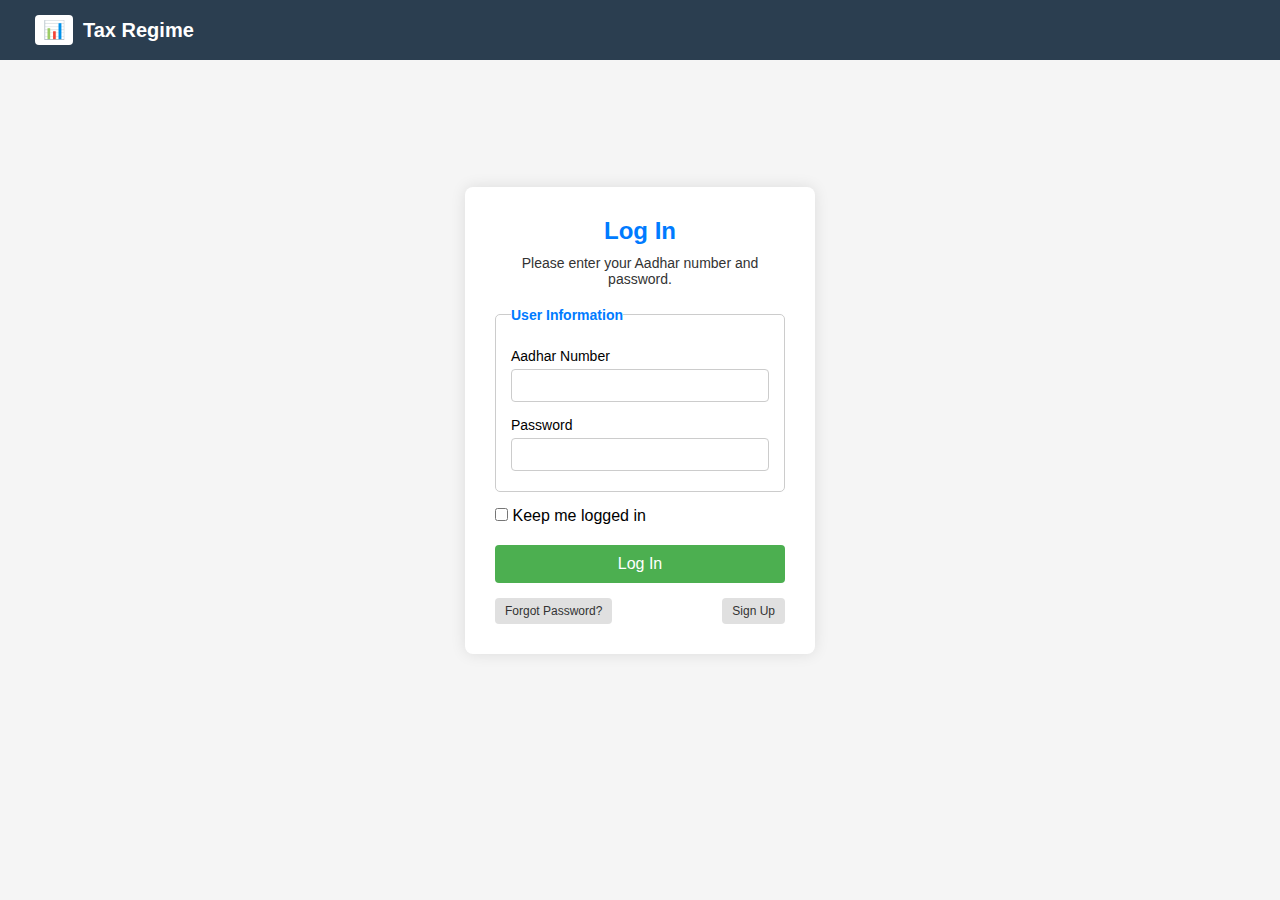
<file: TaxRegime/index.html>
<!DOCTYPE html>
<html lang="en">
<head>
  <meta charset="UTF-8" />
  <meta name="viewport" content="width=device-width, initial-scale=1.0"/>
  <title>Tax Regime - Login</title>
  <link rel="stylesheet" href="style.css" />
</head>
<body>
  <header>
    <div class="header-content">
      <div class="icon-box">📊</div>
      <div class="title">Tax Regime</div>
    </div>
  </header>

  <div class="login-container">
    <div class="login-box">
      <h2 class="login-heading">Log In</h2>
      <p>Please enter your Aadhar number and password.</p>

      <fieldset class="user-info-box">
        <legend class="legend-label">User Information</legend>

        <label for="aadhar">Aadhar Number</label>
        <input type="text" id="aadhar" name="aadhar" required />

        <label for="password">Password</label>
        <input type="password" id="password" name="password" required />
      </fieldset>

      <div class="checkbox">
        <input type="checkbox" id="keepLoggedIn" />
        <label for="keepLoggedIn">Keep me logged in</label>
      </div>

      <button type="submit" class="login-btn">Log In</button>
      <div class="link-buttons">
        <a href="#" class="link-btn">Forgot Password?</a>
        <a href="#" class="link-btn">Sign Up</a>
      </div>
    </div>
  </div>
</body>
</html>
</file>
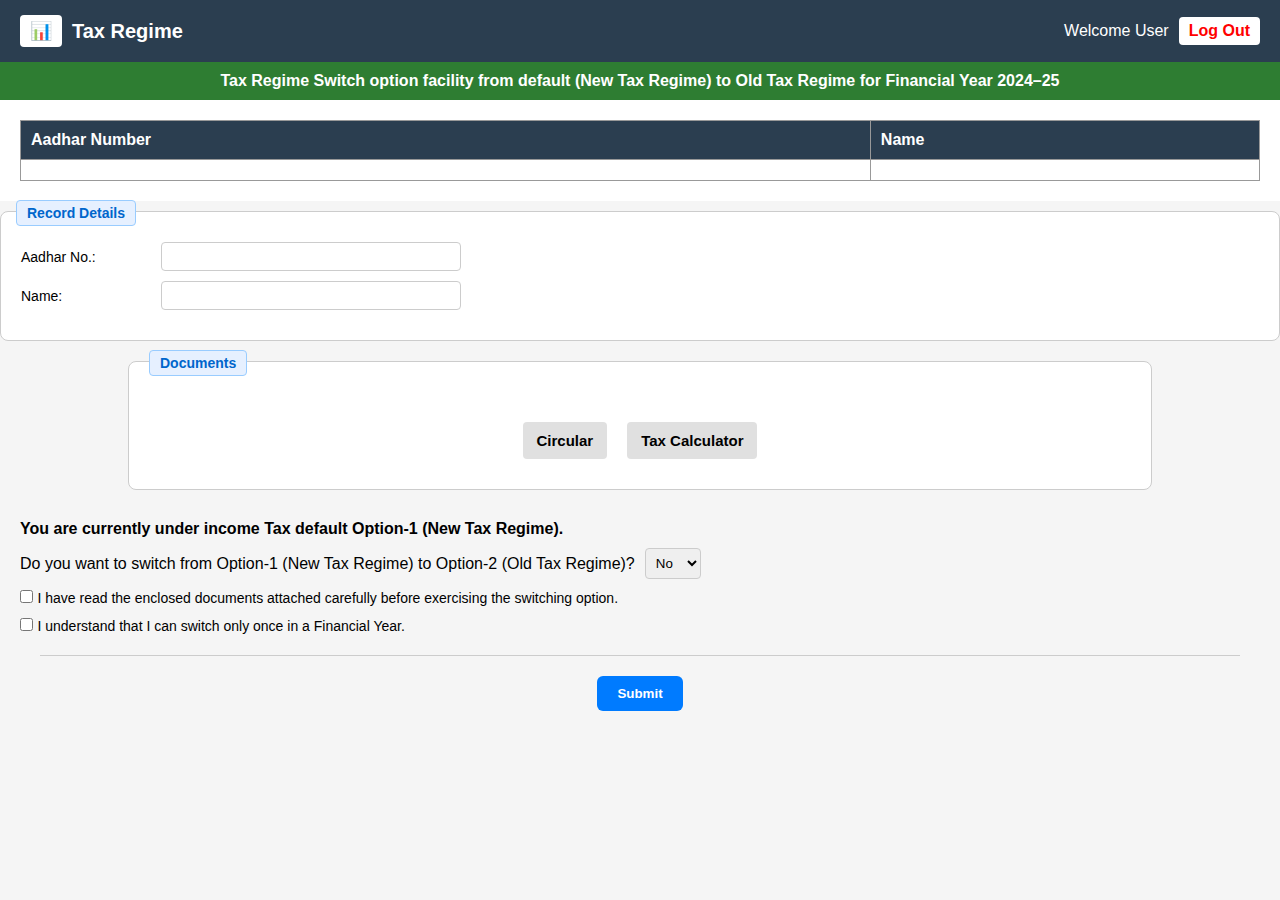
<file: TaxRegime/document.html>
<!DOCTYPE html>
<html lang="en">
<head>
  <meta charset="UTF-8" />
  <meta name="viewport" content="width=device-width, initial-scale=1.0"/>
  <title>Tax Regime</title>
  <style>
    * {
      box-sizing: border-box;
      margin: 0;
      padding: 0;
      font-family: Arial, sans-serif;
    }

    body {
      background-color: #f5f5f5;
    }

    header {
      background-color: #2b3e50;
      color: white;
      padding: 15px 20px;
      display: flex;
      justify-content: space-between;
      align-items: center;
    }

    .header-left {
      display: flex;
      align-items: center;
    }

    .icon-box {
      background-color: white;
      color: #2b3e50;
      font-weight: bold;
      border-radius: 4px;
      padding: 5px 10px;
      margin-right: 10px;
      font-size: 18px;
    }

    .header-title {
      font-size: 20px;
      font-weight: bold;
    }

    .user-info {
      display: flex;
      align-items: center;
      gap: 10px;
    }

    .logout-button {
      background-color: white;
      color: red;
      padding: 5px 10px;
      border-radius: 4px;
      font-weight: bold;
      text-decoration: none;
    }

    .info-strip {
      background-color: #2e7d32; /* Darker green */
      color: #fff;
      text-align: center;
      padding: 10px;
      font-size: 16px;
      font-weight: bold;
      margin-bottom: 0;
    }

    .table-section {
      background-color: white;
      padding: 20px;
      margin-top: 0; /* Remove space above */
    }

    table {
      width: 100%;
      border-collapse: collapse;
    }

    th, td {
      border: 1px solid #999;
      padding: 10px;
      text-align: left;
    }

    th {
      background-color: #2b3e50;
      color: white;
    }

    .record-box {
      background-color: white;
      border: 1px solid #ccc;
      padding: 20px;
      margin-top: 10px;
      margin-bottom: 20px;
      border-radius: 8px;
      position: relative;
      width: 100%;
    }

    .record-label {
      position: absolute;
      top: -12px;
      left: 15px;
      background-color: #e6f0ff;
      color: #0066cc;
      padding: 4px 10px;
      font-weight: bold;
      border: 1px solid #99ccff;
      border-radius: 4px;
      font-size: 14px;
    }

    .form-row {
      display: flex;
      align-items: center;
      margin: 10px 0;
    }

    .form-row label {
      width: 140px;
      font-size: 14px;
    }

    .form-row input {
      padding: 6px;
      width: 300px;
      border-radius: 4px;
      border: 1px solid #ccc;
    }

    .documents-box {
      background-color: white;
      border: 1px solid #ccc;
      padding: 40px 20px 20px 20px;
      margin: 0 auto 20px auto;
      border-radius: 8px;
      position: relative;
      width: 80%;
      text-align: center;
      font-size: 16px;
    }

    .documents-label {
      position: absolute;
      top: -12px;
      left: 20px;
      background-color: #e6f0ff;
      color: #0066cc;
      padding: 4px 10px;
      font-weight: bold;
      border: 1px solid #99ccff;
      border-radius: 4px;
      font-size: 14px;
      text-align: left;
    }

    .documents-buttons {
      display: flex;
      justify-content: center;
      gap: 20px;
      margin-top: 20px;
      margin-bottom: 10px;
    }

    .documents-buttons button {
      padding: 10px 14px;
      border: none;
      background-color: #e0e0e0;
      cursor: pointer;
      border-radius: 4px;
      font-weight: bold;
      font-size: 15px;
    }

    .info-text {
      margin: 30px 20px 10px 20px;
      font-weight: bold;
      text-align: left;
    }

    .dropdown-row {
      display: flex;
      align-items: center;
      margin: 10px 20px;
      gap: 10px;
      text-align: left;
    }

    .dropdown-row select {
      padding: 6px;
      border-radius: 4px;
      border: 1px solid #ccc;
    }

    .checkbox-row {
      margin: 10px 20px;
      text-align: left;
    }

    .checkbox-row label {
      font-size: 14px;
    }

    hr.separator {
      border: none;
      border-top: 1px solid #ccc;
      margin: 20px 40px;
    }

    .submit-button {
      display: block;
      margin: 20px auto;
      padding: 10px 20px;
      background-color: #007bff;
      color: white;
      border: none;
      border-radius: 6px;
      font-weight: bold;
      cursor: pointer;
    }

    .submit-button:hover {
      background-color: #0056b3;
    }
  </style>
</head>
<body>

  <header>
    <div class="header-left">
      <div class="icon-box">📊</div>
      <div class="header-title">Tax Regime</div>
    </div>
    <div class="user-info">
      <span>Welcome <span id="username">User</span></span>
      <a href="#" class="logout-button">Log Out</a>
    </div>
  </header>

  <div class="info-strip">
    Tax Regime Switch option facility from default (New Tax Regime) to Old Tax Regime for Financial Year 2024–25
  </div>

  <div class="table-section">
    <table>
      <thead>
        <tr>
          <th>Aadhar Number</th>
          <th>Name</th>
        </tr>
      </thead>
      <tbody>
        <tr>
          <td id="aadhar-display"></td>
          <td id="name-display"></td>
        </tr>
      </tbody>
    </table>
  </div>

  <div class="record-box">
    <div class="record-label">Record Details</div>
    <div class="form-row">
      <label for="aadhar">Aadhar No.:</label>
      <input type="text" id="aadhar" name="aadhar" readonly />
    </div>
    <div class="form-row">
      <label for="name">Name:</label>
      <input type="text" id="name" name="name" readonly />
    </div>
  </div>

  <div class="documents-box">
    <div class="documents-label">Documents</div>
    <div class="documents-buttons">
      <button>Circular</button>
      <button>Tax Calculator</button>
    </div>
  </div>

  <p class="info-text">
    You are currently under income Tax default Option-1 (New Tax Regime).
  </p>

  <div class="dropdown-row">
    <label for="switch-option">Do you want to switch from Option-1 (New Tax Regime) to Option-2 (Old Tax Regime)?</label>
    <select id="switch-option">
      <option value="no">No</option>
      <option value="yes">Yes</option>
    </select>
  </div>

  <div class="checkbox-row">
    <input type="checkbox" id="checkbox1" />
    <label for="checkbox1">I have read the enclosed documents attached carefully before exercising the switching option.</label>
  </div>

  <div class="checkbox-row">
    <input type="checkbox" id="checkbox2" />
    <label for="checkbox2">I understand that I can switch only once in a Financial Year.</label>
  </div>

  <hr class="separator" />

  <button class="submit-button">Submit</button>

</body>
</html>
</file>
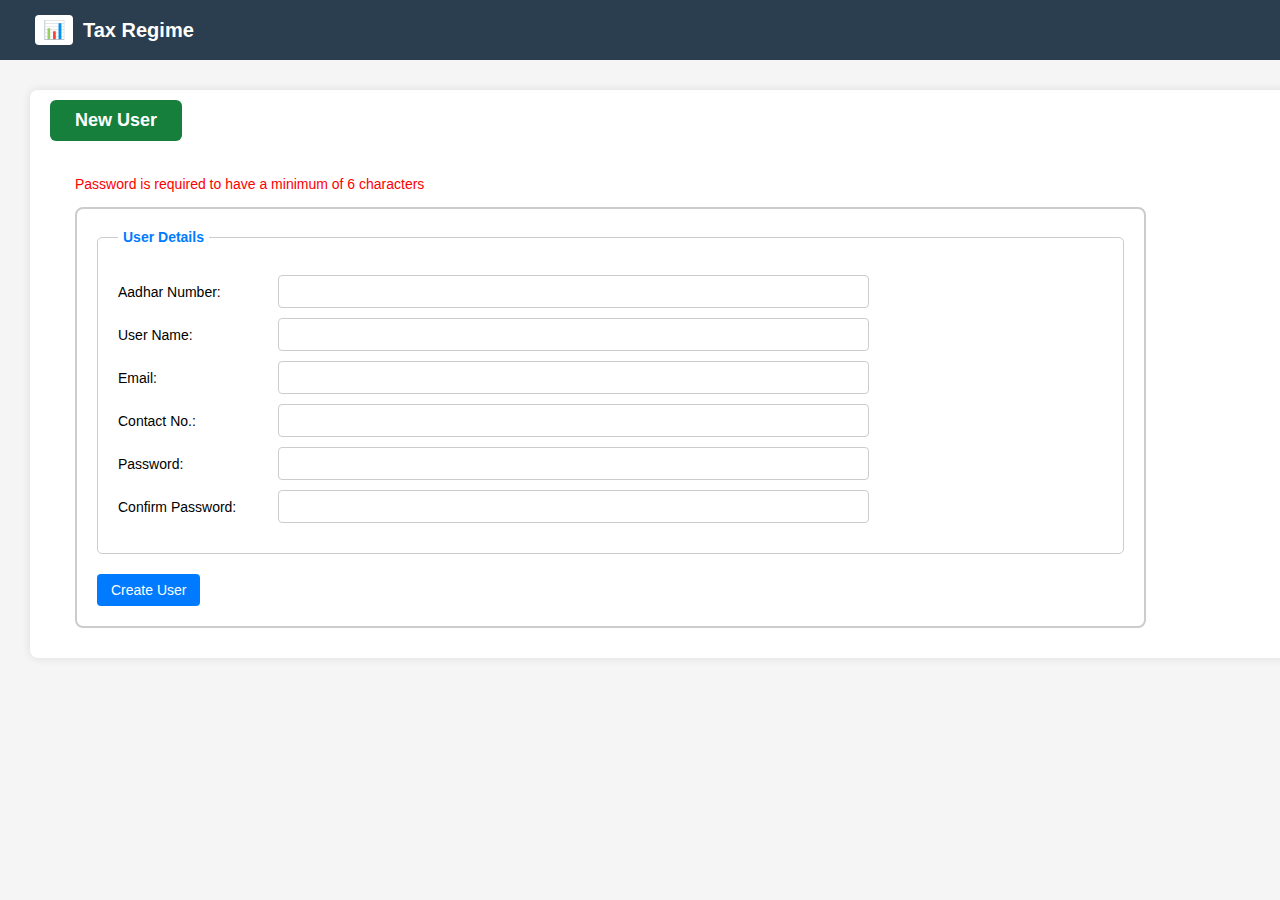
<file: TaxRegime/register.html>
<!DOCTYPE html>
<html lang="en">
<head>
  <meta charset="UTF-8" />
  <meta name="viewport" content="width=device-width, initial-scale=1.0"/>
  <title>Register - Tax Regime</title>
  <link rel="stylesheet" href="register.css" />
  <style>
    * {
      margin: 0;
      padding: 0;
      box-sizing: border-box;
      font-family: Arial, sans-serif;
    }

    body {
      background-color: #f5f5f5;
    }

    header {
      background-color: #2b3e50;
      padding: 15px;
      color: white;
    }

    .header-content {
      display: flex;
      align-items: center;
      margin-left: 20px;
    }

    .icon-box {
      background-color: white;
      color: #2b3e50;
      font-size: 18px;
      border-radius: 4px;
      padding: 4px 8px;
      margin-right: 10px;
      font-weight: bold;
    }

    .title {
      font-size: 20px;
      font-weight: bold;
    }

    .new-user-container {
      width: 100%;
      padding: 10px 20px;
    }

    .new-user-bar {
      background-color: #157f3b;
      color: white;
      padding: 10px 25px;
      font-size: 17px;
      width: fit-content;
      border-radius: 6px;
      margin-bottom: 10px;
    }

    .new-user-bar h2 {
      font-size: 18px;
    }

    .main-section {
      width: 100%;
    }

    .alert {
      color: red;
      font-size: 14px;
      margin: 5px 0 15px 0;
    }

    .register-box {
      width: 90%;
      max-width: 1100px;
      border: 2px solid #ccc;
      padding: 20px;
      border-radius: 8px;
      background-color: white;
    }

    .user-info-box {
      border: 1px solid #ccc;
      padding: 20px;
      border-radius: 5px;
      width: 100%;
    }

    .legend-label {
      font-weight: bold;
      color: #007BFF;
      font-size: 14px;
      padding: 0 5px;
    }

    .form-row {
      display: flex;
      justify-content: flex-start;
      align-items: center;
      margin: 10px 0;
    }

    .form-row label {
      width: 150px;
      font-size: 14px;
      margin-right: 10px;
    }

    .form-row input {
      width: 60%;
      padding: 8px;
      border: 1px solid #ccc;
      border-radius: 4px;
    }

    .create-btn-box {
      margin-top: 20px;
      display: flex;
      justify-content: flex-start;
    }

    .create-btn {
      padding: 8px 14px;
      background-color: #007BFF;
      color: white;
      border: none;
      font-size: 14px;
      border-radius: 4px;
      cursor: pointer;
    }

    .create-btn:hover {
      background-color: #0069d9;
    }
  </style>
</head>
<body>
  <header>
    <div class="header-content">
      <div class="icon-box">📊</div>
      <div class="title">Tax Regime</div>
    </div>
  </header>

  <div class="new-user-container">
    <div class="new-user-bar">
      <h2>New User</h2>
    </div>

    <div class="main-section">
      <p class="alert">Password is required to have a minimum of 6 characters</p>

      <div class="register-box">
        <fieldset class="user-info-box">
          <legend class="legend-label">User Details</legend>

          <div class="form-row">
            <label for="aadhar">Aadhar Number:</label>
            <input type="text" id="aadhar" name="aadhar" required />
          </div>

          <div class="form-row">
            <label for="name">User Name:</label>
            <input type="text" id="name" name="name" required />
          </div>

          <div class="form-row">
            <label for="email">Email:</label>
            <input type="email" id="email" name="email" required />
          </div>

          <div class="form-row">
            <label for="contact">Contact No.:</label>
            <input type="text" id="contact" name="contact" required />
          </div>

          <div class="form-row">
            <label for="password">Password:</label>
            <input type="password" id="password" name="password" required />
          </div>

          <div class="form-row">
            <label for="confirmPassword">Confirm Password:</label>
            <input type="password" id="confirmPassword" name="confirmPassword" required />
          </div>
        </fieldset>

        <div class="create-btn-box">
          <button class="create-btn">Create User</button>
        </div>
      </div>
    </div>
  </div>
</body>
</html>
</file>
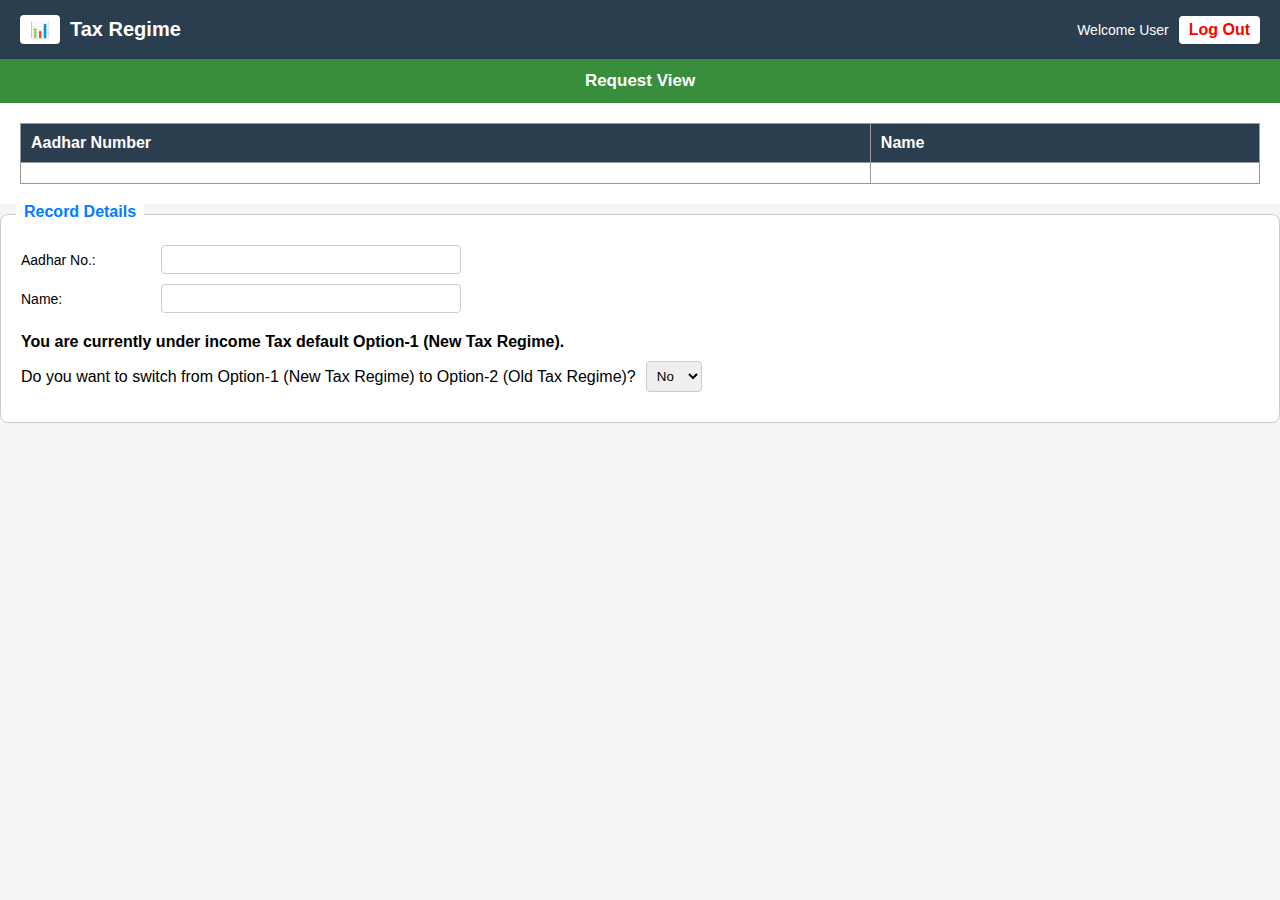
<file: TaxRegime/requestview.html>
<!DOCTYPE html>
<html lang="en">
<head>
  <meta charset="UTF-8" />
  <meta name="viewport" content="width=device-width, initial-scale=1.0"/>
  <title>Tax Regime</title>
  <style>
    * {
      margin: 0;
      padding: 0;
      box-sizing: border-box;
      font-family: Arial, sans-serif;
    }

    body {
      background-color: #f5f5f5;
    }

    header {
      background-color: #2b3e50;
      color: white;
      padding: 15px 20px;
      display: flex;
      justify-content: space-between;
      align-items: center;
    }

    .header-left {
      display: flex;
      align-items: center;
    }

    .icon-box {
      background-color: white;
      color: #2b3e50;
      font-weight: bold;
      border-radius: 4px;
      padding: 5px 10px;
      margin-right: 10px;
    }

    .title {
      font-size: 20px;
      font-weight: bold;
    }

    .header-right {
      display: flex;
      align-items: center;
      gap: 10px;
    }

    .welcome {
      font-size: 14px;
    }

    .logout-box {
      background-color: white;
      color: red;
      padding: 5px 10px;
      border-radius: 4px;
      font-weight: bold;
      text-decoration: none;
    }

    .request-view {
      background-color: #388e3c;
      color: white;
      text-align: center;
      padding: 12px 0;
      font-size: 17px;
      font-weight: bold;
      width: 100%;
    }

    .table-section {
      background-color: white;
      padding: 20px;
      width: 100%;
      margin-bottom: 10px;
    }

    table {
      width: 100%;
      border-collapse: collapse;
      margin-bottom: 0px;
    }

    th, td {
      border: 1px solid #999;
      padding: 10px;
      text-align: left;
    }

    th {
      background-color: #2b3e50;
      color: white;
    }

    .record-details {
      background-color: white;
      padding: 20px;
      border: 1px solid #ccc;
      width: 100%;
      border-radius: 8px;
      position: relative;
    }

    .record-title {
      position: absolute;
      top: -12px;
      left: 15px;
      background-color: white;
      color: #007BFF;
      font-size: 16px;
      padding: 0 8px;
      font-weight: bold;
    }

    .form-row {
      display: flex;
      align-items: center;
      margin: 10px 0;
      justify-content: flex-start;
    }

    .form-row label {
      width: 140px;
      font-size: 14px;
      text-align: left;
    }

    .form-row input {
      padding: 6px;
      width: 300px;
      border-radius: 4px;
      border: 1px solid #ccc;
    }

    .info-text {
      font-weight: bold;
      margin-top: 20px;
      text-align: left;
    }

    .switch-line {
      margin: 10px 0;
      text-align: left;
      display: flex;
      align-items: center;
      gap: 10px;
    }

    .switch-line select {
      padding: 6px;
      border-radius: 4px;
      border: 1px solid #ccc;
    }
  </style>
</head>
<body>
  <header>
    <div class="header-left">
      <div class="icon-box">📊</div>
      <div class="title">Tax Regime</div>
    </div>
    <div class="header-right">
      <span class="welcome">Welcome <span id="username">User</span></span>
      <a href="#" class="logout-box">Log Out</a>
    </div>
  </header>

  <div class="request-view">Request View</div>

  <div class="table-section">
    <table>
      <thead>
        <tr>
          <th>Aadhar Number</th>
          <th>Name</th>
        </tr>
      </thead>
      <tbody>
        <tr>
          <td id="aadhar-display"></td>
          <td id="name-display"></td>
        </tr>
      </tbody>
    </table>
  </div>

  <div class="record-details">
    <div class="record-title">Record Details</div>

    <div class="form-row">
      <label>Aadhar No.:</label>
      <input type="text" id="aadhar" name="aadhar" readonly />
    </div>

    <div class="form-row">
      <label>Name:</label>
      <input type="text" id="name" name="name" readonly />
    </div>

    <p class="info-text">
      You are currently under income Tax default Option-1 (New Tax Regime).
    </p>

    <div class="switch-line">
      <label for="switch-option">Do you want to switch from Option-1 (New Tax Regime) to Option-2 (Old Tax Regime)?</label>
      <select id="switch-option">
        <option value="no">No</option>
        <option value="yes">Yes</option>
      </select>
    </div>
  </div>
</body>
</html>
</file>
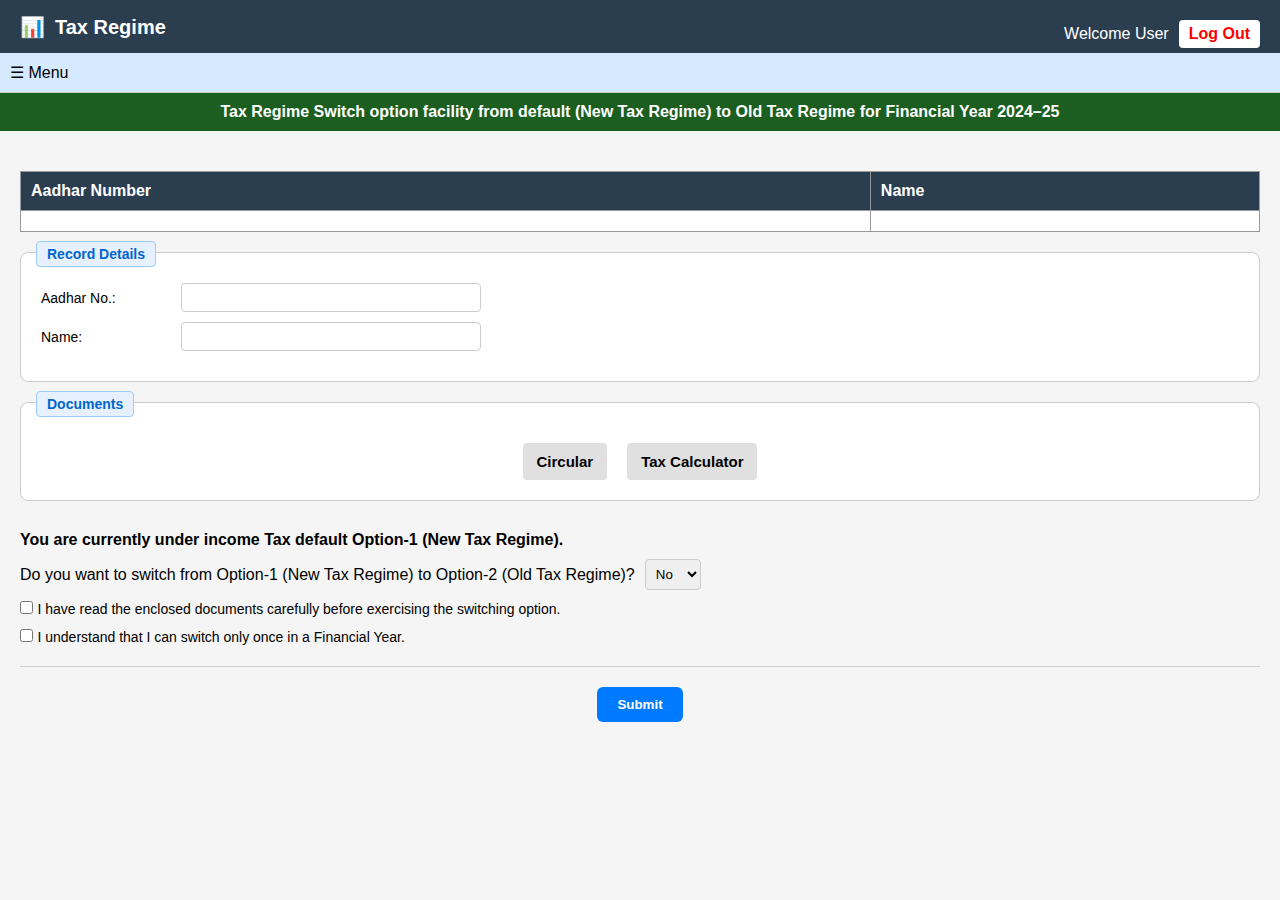
<file: TaxRegime/sidebar.html>
<!DOCTYPE html>
<html lang="en">
<head>
  <meta charset="UTF-8" />
  <meta name="viewport" content="width=device-width, initial-scale=1.0"/>
  <title>Tax Regime</title>
  <style>
    * {
      box-sizing: border-box;
      margin: 0;
      padding: 0;
      font-family: Arial, sans-serif;
    }

    body {
      background-color: #f5f5f5;
    }

    #contentWrapper {
      transition: margin-left 0.3s ease;
    }

    .menu-sidebar {
      width: 200px;
      background-color: #2b3e50;
      color: white;
      position: fixed;
      top: 0;
      left: -200px;
      height: 100%;
      overflow: hidden;
      transition: left 0.3s ease;
      z-index: 999;
      padding-top: 60px;
    }

    .menu-sidebar ul {
      list-style: none;
      padding: 0;
    }

    .menu-sidebar li {
      padding: 15px 20px;
      border-bottom: 1px solid #444;
      cursor: pointer;
    }

    .menu-sidebar li:hover {
      background-color: #3c5870;
    }

    header {
      background-color: #2b3e50;
      color: white;
      padding: 15px 20px 5px 20px;
      display: flex;
      justify-content: space-between;
      align-items: flex-start;
      flex-wrap: wrap;
    }

    .header-left {
      display: flex;
      flex-direction: column;
      align-items: flex-start;
    }

    .header-title {
      font-size: 20px;
      font-weight: bold;
      display: flex;
      align-items: center;
      gap: 10px;
    }

    .user-info {
      margin-left: auto;
      margin-top: 5px;
      display: flex;
      align-items: center;
      gap: 10px;
    }

    .logout-button {
      background-color: white;
      color: red;
      padding: 5px 10px;
      border-radius: 4px;
      font-weight: bold;
      text-decoration: none;
    }

    .menu-toggle-bar {
      background-color: #d6eaff;
      padding: 10px;
      cursor: pointer;
      text-align: left;
      border-bottom: 1px solid #ccc;
    }

    .info-strip {
      background-color: #1b5e20;
      color: #fff;
      text-align: center;
      padding: 10px;
      font-size: 16px;
      font-weight: bold;
    }

    .main-content {
      padding: 20px;
    }

    table {
      width: 100%;
      border-collapse: collapse;
      margin-top: 20px;
      background-color: white;
    }

    th, td {
      border: 1px solid #999;
      padding: 10px;
      text-align: left;
    }

    th {
      background-color: #2b3e50;
      color: white;
    }

    .record-box, .documents-box {
      background-color: white;
      border: 1px solid #ccc;
      padding: 20px;
      margin: 20px 0;
      border-radius: 8px;
      position: relative;
    }

    .record-label, .documents-label {
      position: absolute;
      top: -12px;
      left: 15px;
      background-color: #e6f0ff;
      color: #0066cc;
      padding: 4px 10px;
      font-weight: bold;
      border: 1px solid #99ccff;
      border-radius: 4px;
      font-size: 14px;
    }

    .form-row {
      display: flex;
      align-items: center;
      margin: 10px 0;
    }

    .form-row label {
      width: 140px;
      font-size: 14px;
    }

    .form-row input {
      padding: 6px;
      width: 300px;
      border-radius: 4px;
      border: 1px solid #ccc;
    }

    .documents-buttons {
      display: flex;
      justify-content: center;
      gap: 20px;
      margin-top: 20px;
    }

    .documents-buttons button {
      padding: 10px 14px;
      border: none;
      background-color: #e0e0e0;
      cursor: pointer;
      border-radius: 4px;
      font-weight: bold;
      font-size: 15px;
    }

    .info-text {
      margin: 30px 0 10px 0;
      font-weight: bold;
      text-align: left;
    }

    .dropdown-row {
      display: flex;
      align-items: center;
      margin: 10px 0;
      gap: 10px;
      text-align: left;
    }

    .dropdown-row select {
      padding: 6px;
      border-radius: 4px;
      border: 1px solid #ccc;
    }

    .checkbox-row {
      margin: 10px 0;
      text-align: left;
    }

    .checkbox-row label {
      font-size: 14px;
    }

    hr.separator {
      border: none;
      border-top: 1px solid #ccc;
      margin: 20px 0;
    }

    .submit-button {
      display: block;
      margin: 20px auto;
      padding: 10px 20px;
      background-color: #007bff;
      color: white;
      border: none;
      border-radius: 6px;
      font-weight: bold;
      cursor: pointer;
    }

    .submit-button:hover {
      background-color: #0056b3;

    }
    .calculator-button {
  display: inline-block;
  padding: 10px 14px;
  background-color: #e0e0e0;
  color: black;
  border-radius: 4px;
  font-weight: bold;
  font-size: 15px;
  text-decoration: none;
  text-align: center;
}

.calculator-button:hover {
  background-color: #ccc;
}

  </style>
</head>
<body>

  <!-- Sidebar -->
  <div class="menu-sidebar" id="menuSidebar">
    <ul>
      <li>Home</li>
      <li>Change Password</li>
      <li>Admin</li>
      <li>Tax Regime</li>
      <li>My Tax Regime</li>
      <li>Report</li>
    </ul>
  </div>

  <!-- Wrapper: everything shifts right -->
  <div id="contentWrapper">
    <header>
      <div class="header-left">
        <div class="header-title">
          <span>📊</span> <span>Tax Regime</span>
        </div>
      </div>
      <div class="user-info">
        <span>Welcome <span id="username">User</span></span>
        <a href="#" class="logout-button">Log Out</a>
      </div>
    </header>

    <div class="menu-toggle-bar" onclick="toggleMenu()">
      ☰ Menu
    </div>

    <div class="info-strip">
      Tax Regime Switch option facility from default (New Tax Regime) to Old Tax Regime for Financial Year 2024–25
    </div>

    <div class="main-content">
      <table>
        <thead>
          <tr>
            <th>Aadhar Number</th>
            <th>Name</th>
          </tr>
        </thead>
        <tbody>
          <tr>
            <td id="aadhar-display"></td>
            <td id="name-display"></td>
          </tr>
        </tbody>
      </table>

      <div class="record-box">
        <div class="record-label">Record Details</div>
        <div class="form-row">
          <label for="aadhar">Aadhar No.:</label>
          <input type="text" id="aadhar" name="aadhar" readonly />
        </div>
        <div class="form-row">
          <label for="name">Name:</label>
          <input type="text" id="name" name="name" readonly />
        </div>
      </div>

      <div class="documents-box">
        <div class="documents-label">Documents</div>
        <div class="documents-buttons">
          <button onclick="openPDF()">Circular</button>
          <button onclick="window.open('taxcalculator.html', 'popupWindow', 'width=800,height=600')">Tax Calculator</button>

        </div>
      </div>

      <p class="info-text">
        You are currently under income Tax default Option-1 (New Tax Regime).
      </p>

      <div class="dropdown-row">
        <label for="switch-option">Do you want to switch from Option-1 (New Tax Regime) to Option-2 (Old Tax Regime)?</label>
        <select id="switch-option">
          <option value="no">No</option>
          <option value="yes">Yes</option>
        </select>
      </div>

      <div class="checkbox-row">
        <input type="checkbox" id="checkbox1" />
        <label for="checkbox1">I have read the enclosed documents carefully before exercising the switching option.</label>
      </div>

      <div class="checkbox-row">
        <input type="checkbox" id="checkbox2" />
        <label for="checkbox2">I understand that I can switch only once in a Financial Year.</label>
      </div>

      <hr class="separator" />
      <button class="submit-button">Submit</button>
    </div>
  </div>

  <script>
    function toggleMenu() {
      const sidebar = document.getElementById('menuSidebar');
      const wrapper = document.getElementById('contentWrapper');

      if (sidebar.style.left === "0px") {
        sidebar.style.left = "-200px";
        wrapper.style.marginLeft = "0px";
      } else {
        sidebar.style.left = "0px";
        wrapper.style.marginLeft = "200px";
      }
    }
  </script>
  <!-- PDF Overlay Modal -->
  <div id="pdfModal" style="display:none; position:fixed; top:0; left:0; width:100%; height:100%; background-color:rgba(0,0,0,0.6); z-index:1000; justify-content:center; align-items:center;">
    <div style="position:relative; width:80%; height:90%; background:white; border-radius:8px; box-shadow:0 0 20px rgba(0,0,0,0.5); overflow:hidden;">
      <button onclick="closePDF()" style="position:absolute; top:10px; right:10px; background:red; color:white; border:none; padding:5px 10px; font-weight:bold; border-radius:4px; cursor:pointer;">Close ✖</button>
      <iframe id="pdfFrame" src="" width="100%" height="100%" style="border:none;"></iframe>
    </div>
  </div>
  <script>
    function openPDF() {
      document.getElementById("pdfFrame").src = "sample.pdf";  // Replace with actual file
      document.getElementById("pdfModal").style.display = "flex";
    }

    function closePDF() {
      document.getElementById("pdfModal").style.display = "none";
      document.getElementById("pdfFrame").src = "circular.pdf";  // Clear for performance
    }
  </script>

</body>
</html>
</file>
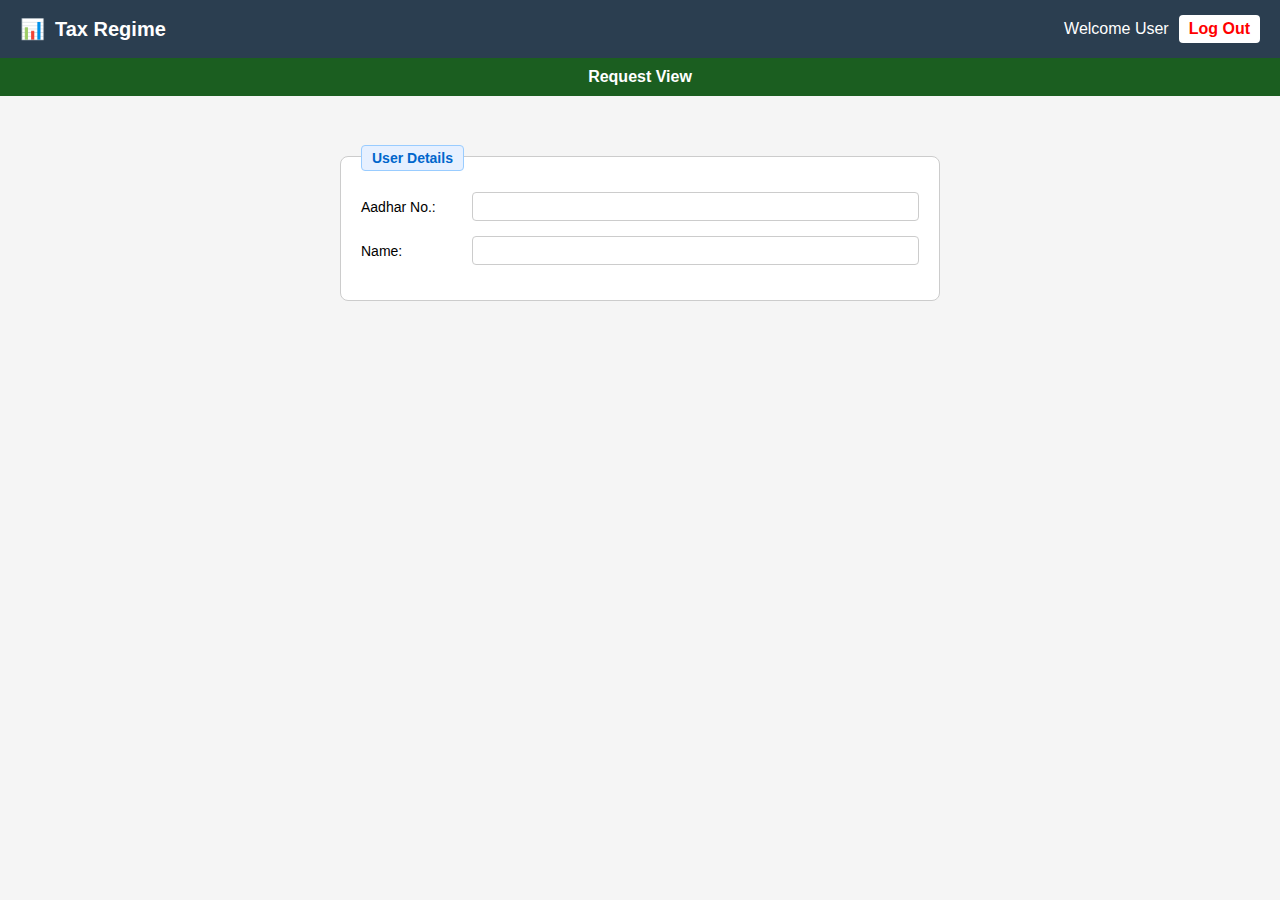
<file: TaxRegime/taxcalculator.html>
<!DOCTYPE html>
<html lang="en">
<head>
  <meta charset="UTF-8" />
  <meta name="viewport" content="width=device-width, initial-scale=1.0"/>
  <title>Tax Calculator</title>
  <style>
    * {
      box-sizing: border-box;
      margin: 0;
      padding: 0;
      font-family: Arial, sans-serif;
    }

    body {
      background-color: #f5f5f5;
    }

    header {
      background-color: #2b3e50;
      color: white;
      padding: 15px 20px;
      display: flex;
      justify-content: space-between;
      align-items: center;
    }

    .header-left {
      display: flex;
      align-items: center;
      gap: 10px;
      font-size: 20px;
      font-weight: bold;
    }

    .user-info {
      display: flex;
      align-items: center;
      gap: 10px;
    }

    .logout-button {
      background-color: white;
      color: red;
      padding: 5px 10px;
      border-radius: 4px;
      font-weight: bold;
      text-decoration: none;
    }

    .info-strip {
      background-color: #1b5e20;
      color: #fff;
      text-align: center;
      padding: 10px;
      font-size: 16px;
      font-weight: bold;
    }

    .main-content {
      padding: 30px 20px;
    }

    .record-box {
      background-color: white;
      border: 1px solid #ccc;
      padding: 20px;
      border-radius: 8px;
      max-width: 600px;
      margin: 30px auto;
      position: relative;
    }

    .record-label {
      position: absolute;
      top: -12px;
      left: 20px;
      background-color: #e6f0ff;
      color: #0066cc;
      padding: 4px 10px;
      font-weight: bold;
      border: 1px solid #99ccff;
      border-radius: 4px;
      font-size: 14px;
    }

    .form-row {
      display: flex;
      align-items: center;
      margin: 15px 0;
    }

    .form-row label {
      width: 140px;
      font-size: 14px;
    }

    .form-row input {
      padding: 6px;
      width: 100%;
      border-radius: 4px;
      border: 1px solid #ccc;
    }
  </style>
</head>
<body>

  <header>
    <div class="header-left">
      📊 <span>Tax Regime</span>
    </div>
    <div class="user-info">
      <span>Welcome <span id="username">User</span></span>
      <a href="#" class="logout-button">Log Out</a>
    </div>
  </header>

  <div class="info-strip">
    Request View
  </div>

  <div class="main-content">
    <div class="record-box">
      <div class="record-label">User Details</div>
      <div class="form-row">
        <label for="aadhar">Aadhar No.:</label>
        <input type="text" id="aadhar" name="aadhar" readonly />
      </div>
      <div class="form-row">
        <label for="name">Name:</label>
        <input type="text" id="name" name="name" readonly />
      </div>
    </div>
  </div>

</body>
</html>
</file>
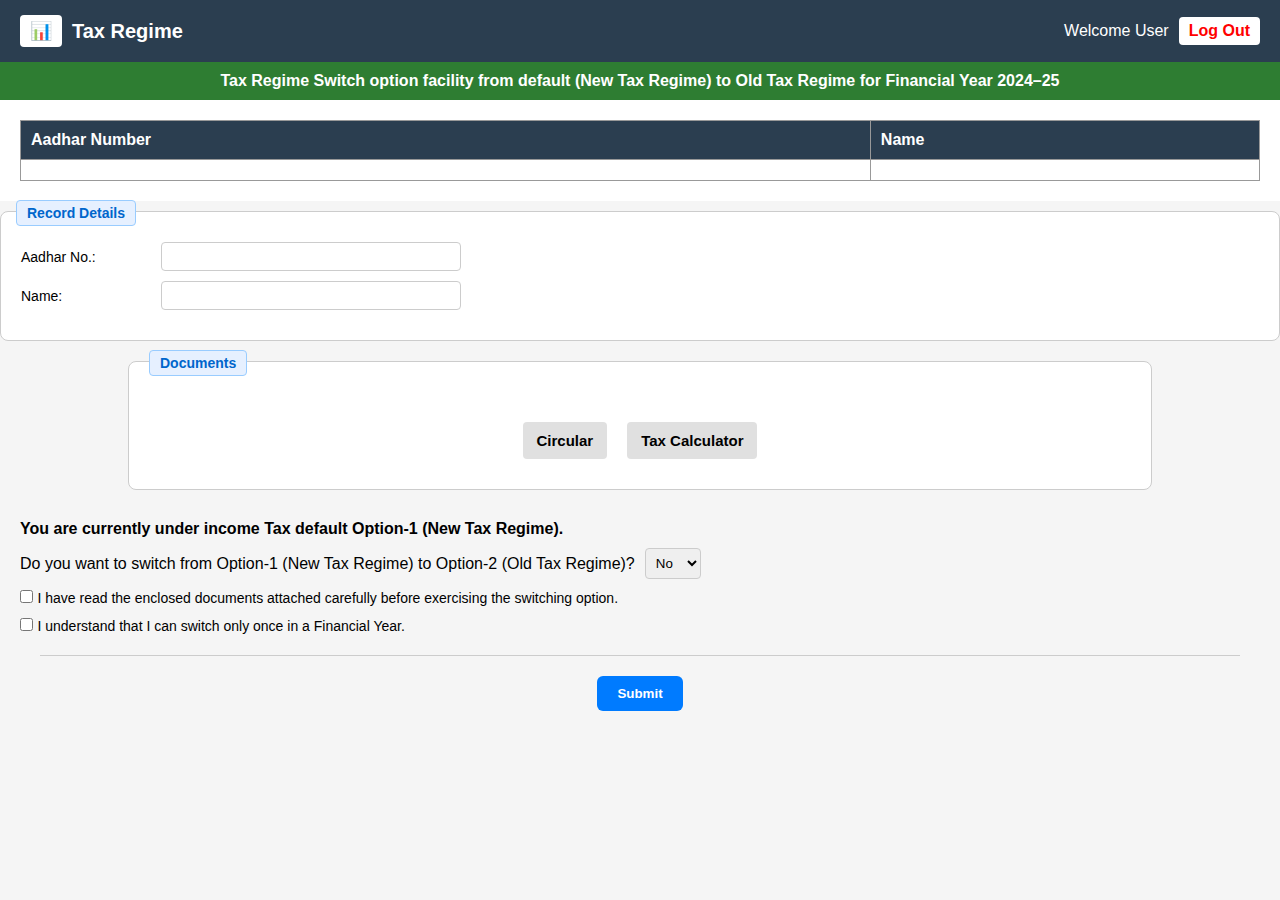
<file: TaxRegime/templates/document.html>
<!DOCTYPE html>
<html lang="en">
<head>
  <meta charset="UTF-8" />
  <meta name="viewport" content="width=device-width, initial-scale=1.0"/>
  
  <title>Tax Regime</title>
  <style>
    * {
      box-sizing: border-box;
      margin: 0;
      padding: 0;
      font-family: Arial, sans-serif;
    }

    body {
      background-color: #f5f5f5;
    }

    header {
      background-color: #2b3e50;
      color: white;
      padding: 15px 20px;
      display: flex;
      justify-content: space-between;
      align-items: center;
    }

    .header-left {
      display: flex;
      align-items: center;
    }

    .icon-box {
      background-color: white;
      color: #2b3e50;
      font-weight: bold;
      border-radius: 4px;
      padding: 5px 10px;
      margin-right: 10px;
      font-size: 18px;
    }

    .header-title {
      font-size: 20px;
      font-weight: bold;
    }

    .user-info {
      display: flex;
      align-items: center;
      gap: 10px;
    }

    .logout-button {
      background-color: white;
      color: red;
      padding: 5px 10px;
      border-radius: 4px;
      font-weight: bold;
      text-decoration: none;
    }

    .info-strip {
      background-color: #2e7d32; /* Darker green */
      color: #fff;
      text-align: center;
      padding: 10px;
      font-size: 16px;
      font-weight: bold;
      margin-bottom: 0;
    }

    .table-section {
      background-color: white;
      padding: 20px;
      margin-top: 0; /* Remove space above */
    }

    table {
      width: 100%;
      border-collapse: collapse;
    }

    th, td {
      border: 1px solid #999;
      padding: 10px;
      text-align: left;
    }

    th {
      background-color: #2b3e50;
      color: white;
    }

    .record-box {
      background-color: white;
      border: 1px solid #ccc;
      padding: 20px;
      margin-top: 10px;
      margin-bottom: 20px;
      border-radius: 8px;
      position: relative;
      width: 100%;
    }

    .record-label {
      position: absolute;
      top: -12px;
      left: 15px;
      background-color: #e6f0ff;
      color: #0066cc;
      padding: 4px 10px;
      font-weight: bold;
      border: 1px solid #99ccff;
      border-radius: 4px;
      font-size: 14px;
    }

    .form-row {
      display: flex;
      align-items: center;
      margin: 10px 0;
    }

    .form-row label {
      width: 140px;
      font-size: 14px;
    }

    .form-row input {
      padding: 6px;
      width: 300px;
      border-radius: 4px;
      border: 1px solid #ccc;
    }

    .documents-box {
      background-color: white;
      border: 1px solid #ccc;
      padding: 40px 20px 20px 20px;
      margin: 0 auto 20px auto;
      border-radius: 8px;
      position: relative;
      width: 80%;
      text-align: center;
      font-size: 16px;
    }

    .documents-label {
      position: absolute;
      top: -12px;
      left: 20px;
      background-color: #e6f0ff;
      color: #0066cc;
      padding: 4px 10px;
      font-weight: bold;
      border: 1px solid #99ccff;
      border-radius: 4px;
      font-size: 14px;
      text-align: left;
    }

    .documents-buttons {
      display: flex;
      justify-content: center;
      gap: 20px;
      margin-top: 20px;
      margin-bottom: 10px;
    }

    .documents-buttons button {
      padding: 10px 14px;
      border: none;
      background-color: #e0e0e0;
      cursor: pointer;
      border-radius: 4px;
      font-weight: bold;
      font-size: 15px;
    }

    .info-text {
      margin: 30px 20px 10px 20px;
      font-weight: bold;
      text-align: left;
    }

    .dropdown-row {
      display: flex;
      align-items: center;
      margin: 10px 20px;
      gap: 10px;
      text-align: left;
    }

    .dropdown-row select {
      padding: 6px;
      border-radius: 4px;
      border: 1px solid #ccc;
    }

    .checkbox-row {
      margin: 10px 20px;
      text-align: left;
    }

    .checkbox-row label {
      font-size: 14px;
    }

    hr.separator {
      border: none;
      border-top: 1px solid #ccc;
      margin: 20px 40px;
    }

    .submit-button {
      display: block;
      margin: 20px auto;
      padding: 10px 20px;
      background-color: #007bff;
      color: white;
      border: none;
      border-radius: 6px;
      font-weight: bold;
      cursor: pointer;
    }

    .submit-button:hover {
      background-color: #0056b3;
    }
  </style>
</head>
<body>

  <header>
    <div class="header-left">
      <div class="icon-box">📊</div>
      <div class="header-title">Tax Regime</div>
    </div>
    <div class="user-info">
      <span>Welcome <span id="username">User</span></span>
      <a href="#" class="logout-button">Log Out</a>
    </div>
  </header>

  <div class="info-strip">
    Tax Regime Switch option facility from default (New Tax Regime) to Old Tax Regime for Financial Year 2024–25
  </div>

  <div class="table-section">
    <table>
      <thead>
        <tr>
          <th>Aadhar Number</th>
          <th>Name</th>
        </tr>
      </thead>
      <tbody>
        <tr>
          <td id="aadhar-display"></td>
          <td id="name-display"></td>
        </tr>
      </tbody>
    </table>
  </div>

  <div class="record-box">
    <div class="record-label">Record Details</div>
    <div class="form-row">
      <label for="aadhar">Aadhar No.:</label>
      <input type="text" id="aadhar" name="aadhar" readonly />
    </div>
    <div class="form-row">
      <label for="name">Name:</label>
      <input type="text" id="name" name="name" readonly />
    </div>
  </div>

  <div class="documents-box">
    <div class="documents-label">Documents</div>
    <div class="documents-buttons">
      <button>Circular</button>
      <button>Tax Calculator</button>
    </div>
  </div>

  <p class="info-text">
    You are currently under income Tax default Option-1 (New Tax Regime).
  </p>

  <div class="dropdown-row">
    <label for="switch-option">Do you want to switch from Option-1 (New Tax Regime) to Option-2 (Old Tax Regime)?</label>
    <select id="switch-option">
      <option value="no">No</option>
      <option value="yes">Yes</option>
    </select>
  </div>

  <div class="checkbox-row">
    <input type="checkbox" id="checkbox1" />
    <label for="checkbox1">I have read the enclosed documents attached carefully before exercising the switching option.</label>
  </div>

  <div class="checkbox-row">
    <input type="checkbox" id="checkbox2" />
    <label for="checkbox2">I understand that I can switch only once in a Financial Year.</label>
  </div>

  <hr class="separator" />

  <button class="submit-button">Submit</button>

</body>
</html>
</file>
<file: TaxRegime/style.css>
* {
  margin: 0;
  padding: 0;
  box-sizing: border-box;
  font-family: Arial, sans-serif;
}

body {
  background-color: #f5f5f5;
  text-align: center;
}

header {
  background-color: #2b3e50;
  padding: 15px;
  color: white;
}

.header-content {
  display: flex;
  align-items: center;
  margin-left: 20px;
}

.icon-box {
  background-color: white;
  color: #2b3e50;
  font-size: 18px;
  border-radius: 4px;
  padding: 4px 8px;
  margin-right: 10px;
  font-weight: bold;
}

.title {
  font-size: 20px;
  font-weight: bold;
}

.login-container {
  display: flex;
  justify-content: center;
  align-items: center;
  height: 80vh;
}

.login-box {
  background-color: white;
  padding: 30px;
  border-radius: 8px;
  box-shadow: 0 0 15px rgba(0,0,0,0.1);
  width: 350px;
  text-align: center;
}

.login-heading {
  color: #007BFF;
  margin-bottom: 10px;
}

.login-box p {
  font-size: 14px;
  margin-bottom: 20px;
  color: #333;
}

.user-info-box {
  border: 1px solid #ccc;
  padding: 15px;
  margin-bottom: 15px;
  border-radius: 5px;
  text-align: left;
}

.legend-label {
  font-weight: bold;
  color: #007BFF;
  font-size: 14px;
}

.user-info-box label {
  display: block;
  margin: 10px 0 5px;
  font-size: 14px;
}

.user-info-box input[type="text"],
.user-info-box input[type="password"] {
  width: 100%;
  padding: 8px;
  margin-bottom: 5px;
  border: 1px solid #ccc;
  border-radius: 4px;
}

.checkbox {
  text-align: left;
  margin: 10px 0;
}

.login-btn {
  background-color: #4CAF50;
  color: white;
  padding: 10px;
  width: 100%;
  border: none;
  border-radius: 4px;
  font-size: 16px;
  cursor: pointer;
  margin-top: 10px;
}

.login-btn:hover {
  background-color: #45a049;
}

.link-buttons {
  display: flex;
  justify-content: space-between;
  margin-top: 15px;
}

.link-btn {
  padding: 6px 10px;
  background-color: #e0e0e0;
  color: #333;
  text-decoration: none;
  border-radius: 4px;
  font-size: 12px;
  transition: background 0.3s;
}

.link-btn:hover {
  background-color: #ccc;
}
</file>
<file: TaxRegime/register.css>
* {
  margin: 0;
  padding: 0;
  box-sizing: border-box;
  font-family: Arial, sans-serif;
}

body {
  background-color: #f5f5f5;
}

header {
  background-color: #2b3e50;
  padding: 15px;
  color: white;
}

.header-content {
  display: flex;
  align-items: center;
  margin-left: 20px;
}

.icon-box {
  background-color: white;
  color: #2b3e50;
  font-size: 18px;
  border-radius: 4px;
  padding: 4px 8px;
  margin-right: 10px;
  font-weight: bold;
}

.title {
  font-size: 20px;
  font-weight: bold;
}

.new-user-container {
  background-color: white;
  width: 60vw;
  margin: 30px;
  border-radius: 8px;
  box-shadow: 0 0 10px rgba(0,0,0,0.1);
}

.new-user-bar {
  background-color: #218838; /* less bright green */
  color: white;
  padding: 10px 25px;
  font-size: 17px;
  border-top-left-radius: 8px;
  border-top-right-radius: 8px;
}

.new-user-bar h2 {
  font-size: 18px;
}

.main-section {
  padding: 20px 25px;
  text-align: left;
}

.alert {
  color: red;
  font-size: 14px;
  margin-bottom: 10px;
}

.register-box {
  background-color: white;
  padding: 25px 15px;
  border-radius: 8px;
  border: 1px solid #ccc;
  width: 100%;
  position: relative;
}

.user-info-box {
  border: 1px solid #ccc;
  padding: 20px 25px;
  border-radius: 5px;
}

.legend-label {
  font-weight: bold;
  color: #007BFF;
  font-size: 14px;
  padding: 0 5px;
}

.form-row {
  display: flex;
  justify-content: flex-start;
  align-items: center;
  margin: 8px 0;
}

.form-row label {
  width: 150px;
  font-size: 14px;
  margin-right: 10px;
}

.form-row input {
  width: 250px;
  padding: 6px;
  border: 1px solid #ccc;
  border-radius: 4px;
}

.create-btn-box {
  margin-top: 20px;
  display: flex;
  justify-content: flex-start;
}

.create-btn {
  padding: 8px 14px;
  background-color: #007BFF; /* blue button */
  color: white;
  border: none;
  font-size: 14px;
  border-radius: 4px;
  cursor: pointer;
}

.create-btn:hover {
  background-color: #0069d9;
}
</file>
